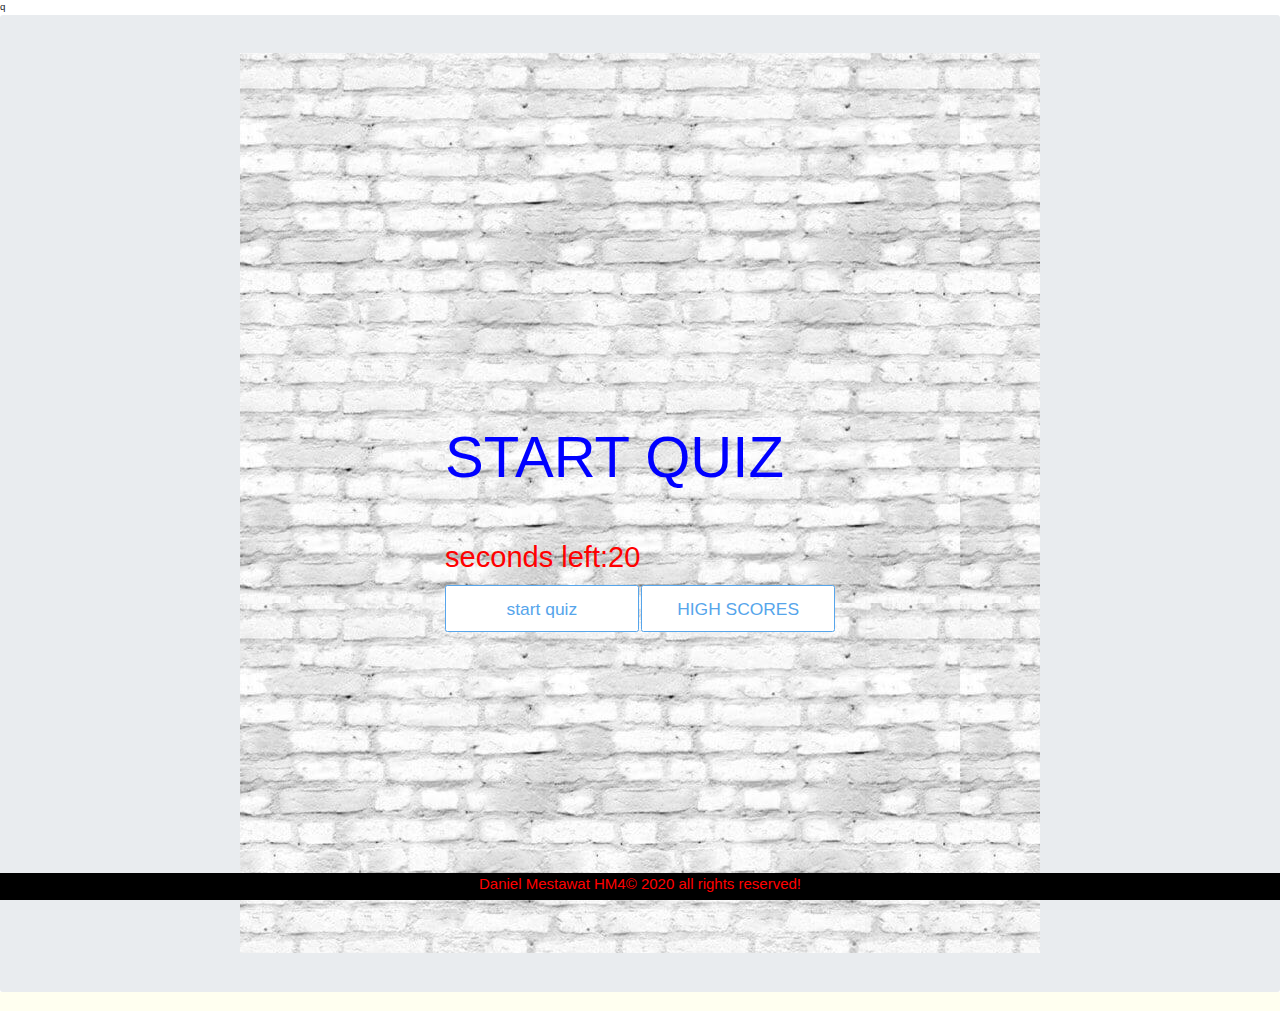
<file: index.html>
<!doctype html>
<html lang="en">
  <head>
    <!-- Required meta tags -->
    <meta charset="utf-8">
    <meta name="viewport" content="width=device-width, initial-scale=1, shrink-to-fit=no">
    <link rel="stylesheet" href="./assets/reset.css">
    <!-- Bootstrap CSS -->
    <link rel="stylesheet" href="https://maxcdn.bootstrapcdn.com/bootstrap/4.0.0/css/bootstrap.min.css" integrity="sha384-Gn5384xqQ1aoWXA+058RXPxPg6fy4IWvTNh0E263XmFcJlSAwiGgFAW/dAiS6JXm" crossorigin="anonymous">
    <link rel="preconnect" href="https://fonts.gstatic.com">
    
    <link href="https://fonts.googleapis.com/css2?family=Lora:wght@500&display=swap" rel="stylesheet">q
    <link rel="stylesheet" href="./assets/style.css">

    <title>Hello, world!</title>
  </head>
  <body>
    <div class="jumbotron">
      <div class="container-danny">
        <div id="home" class="flex-center flex column">
          <h1 class="time"></h1>
            <div id="main"></div>
          <h1>START QUIZ</h1>
          <h3>seconds left:<span id="time-left">20</span></h3>
          <a class="btn btn-1" href="./quizzPlay.html">start quiz</a>
          <a class="btn" href="./highScores.html">HIGH SCORES</a>
        </div>
      </div>
    </div>
  <!--footer tag-->
  <footer class="footer">
    <div class="container-danny1">
      <span>Daniel Mestawat HM4&copy; 2020 all rights reserved!</span>
    </div>
  </footer>
    

    <!-- Optional JavaScript -->
    <!-- jQuery first, then Popper.js, then Bootstrap JS -->
    <script src="https://code.jquery.com/jquery-3.2.1.slim.min.js" integrity="sha384-KJ3o2DKtIkvYIK3UENzmM7KCkRr/rE9/Qpg6aAZGJwFDMVNA/GpGFF93hXpG5KkN" crossorigin="anonymous"></script>
    <script src="https://cdnjs.cloudflare.com/ajax/libs/popper.js/1.12.9/umd/popper.min.js" integrity="sha384-ApNbgh9B+Y1QKtv3Rn7W3mgPxhU9K/ScQsAP7hUibX39j7fakFPskvXusvfa0b4Q" crossorigin="anonymous"></script>
    <script src="https://maxcdn.bootstrapcdn.com/bootstrap/4.0.0/js/bootstrap.min.js" integrity="sha384-JZR6Spejh4U02d8jOt6vLEHfe/JQGiRRSQQxSfFWpi1MquVdAyjUar5+76PVCmYl" crossorigin="anonymous"></script>
  </body>
</html>
</file>
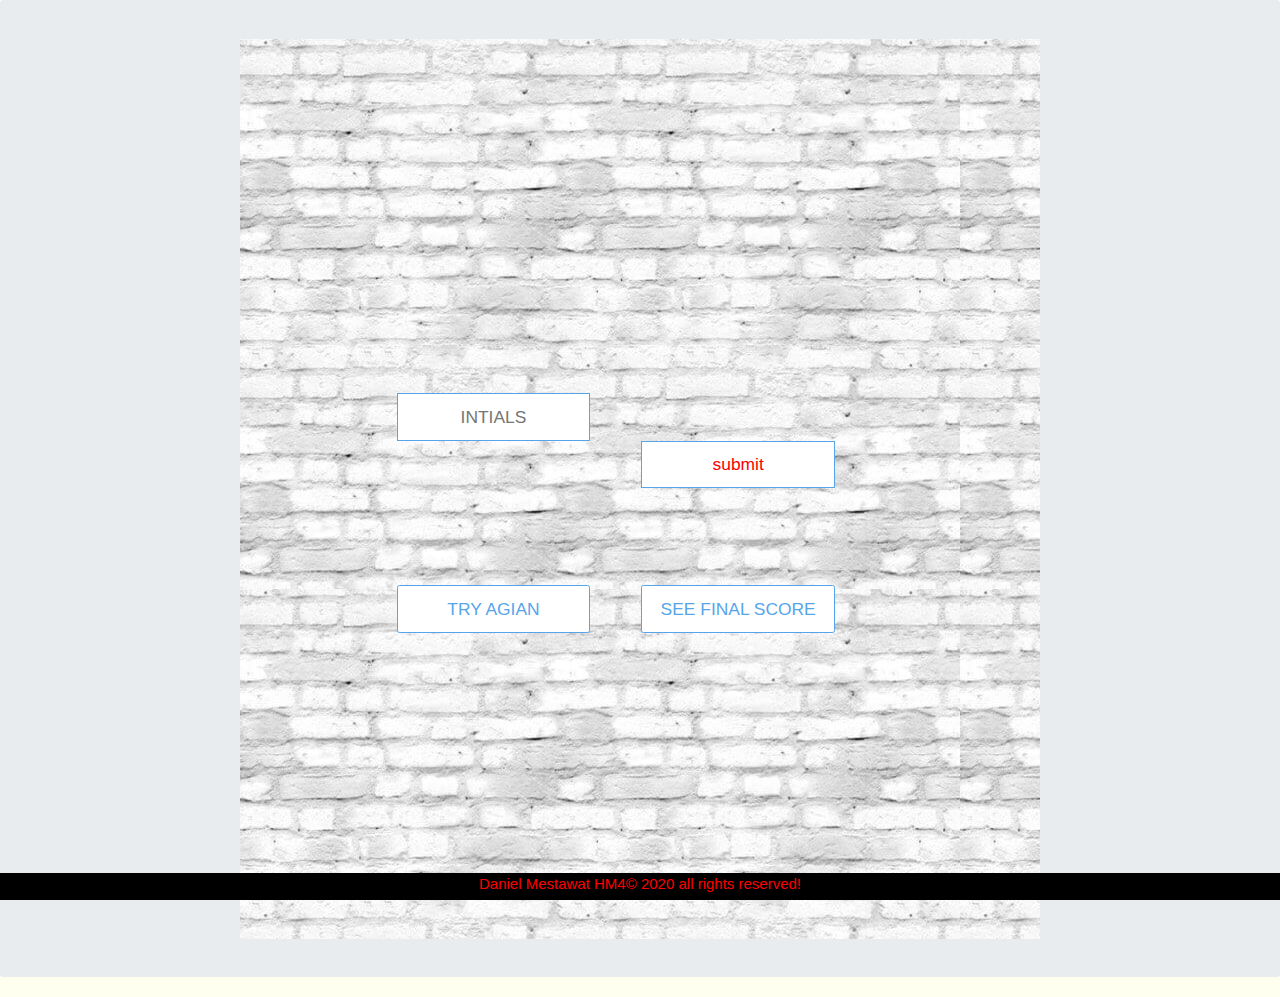
<file: final.html>
<!doctype html>
<html lang="en">
  <head>
    <!-- Required meta tags -->
    <meta charset="utf-8">
    <meta name="viewport" content="width=device-width, initial-scale=1, shrink-to-fit=no">
    <link rel="stylesheet" href="./assets/css/reset.css">
    <!-- Bootstrap CSS -->
    <link rel="stylesheet" href="https://maxcdn.bootstrapcdn.com/bootstrap/4.0.0/css/bootstrap.min.css" integrity="sha384-Gn5384xqQ1aoWXA+058RXPxPg6fy4IWvTNh0E263XmFcJlSAwiGgFAW/dAiS6JXm" crossorigin="anonymous">
    <link href="https://fonts.googleapis.com/css2?family=Lora:wght@500&display=swap" rel="stylesheet">
    <link rel="stylesheet" href="./assets/css/style.css">
    <title>final HTML</HTML></title>
  </head>
  <body>
    <div class="jumbotron">
        <div class="container-danny">
          <div id="final" class="flex-center flex column">
            
            <h1 id="final"></h1>
            <form><input type="text" name="username" id="username" placeholder="INTIALS"/>
            <button type="submit" class="btnDanny" id="saveResultBtn">submit</button>
            </form>
            <a class= "btn" href="./quizzPlay.html">TRY AGIAN</a>
            <a class="btn" href="./index.html">SEE FINAL SCORE</a>
          </div>
        </div>
      </div>
    <footer class="footer">
        <div class="container-danny1">
          <span>Daniel Mestawat HM4&copy; 2020 all rights reserved!</span>
        </div>
      </footer>
    <!-- Optional JavaScript -->
    <!-- jQuery first, then Popper.js, then Bootstrap JS -->
    <script src="https://code.jquery.com/jquery-3.2.1.slim.min.js" integrity="sha384-KJ3o2DKtIkvYIK3UENzmM7KCkRr/rE9/Qpg6aAZGJwFDMVNA/GpGFF93hXpG5KkN" crossorigin="anonymous"></script>
    <script src="https://cdnjs.cloudflare.com/ajax/libs/popper.js/1.12.9/umd/popper.min.js" integrity="sha384-ApNbgh9B+Y1QKtv3Rn7W3mgPxhU9K/ScQsAP7hUibX39j7fakFPskvXusvfa0b4Q" crossorigin="anonymous"></script>
    <script src="https://maxcdn.bootstrapcdn.com/bootstrap/4.0.0/js/bootstrap.min.js" integrity="sha384-JZR6Spejh4U02d8jOt6vLEHfe/JQGiRRSQQxSfFWpi1MquVdAyjUar5+76PVCmYl" crossorigin="anonymous"></script>

    <!-- i have decided to write my javascript for the final html here!! -->
    <script>
      
    
    </script>
  </body>
</html>
</file>
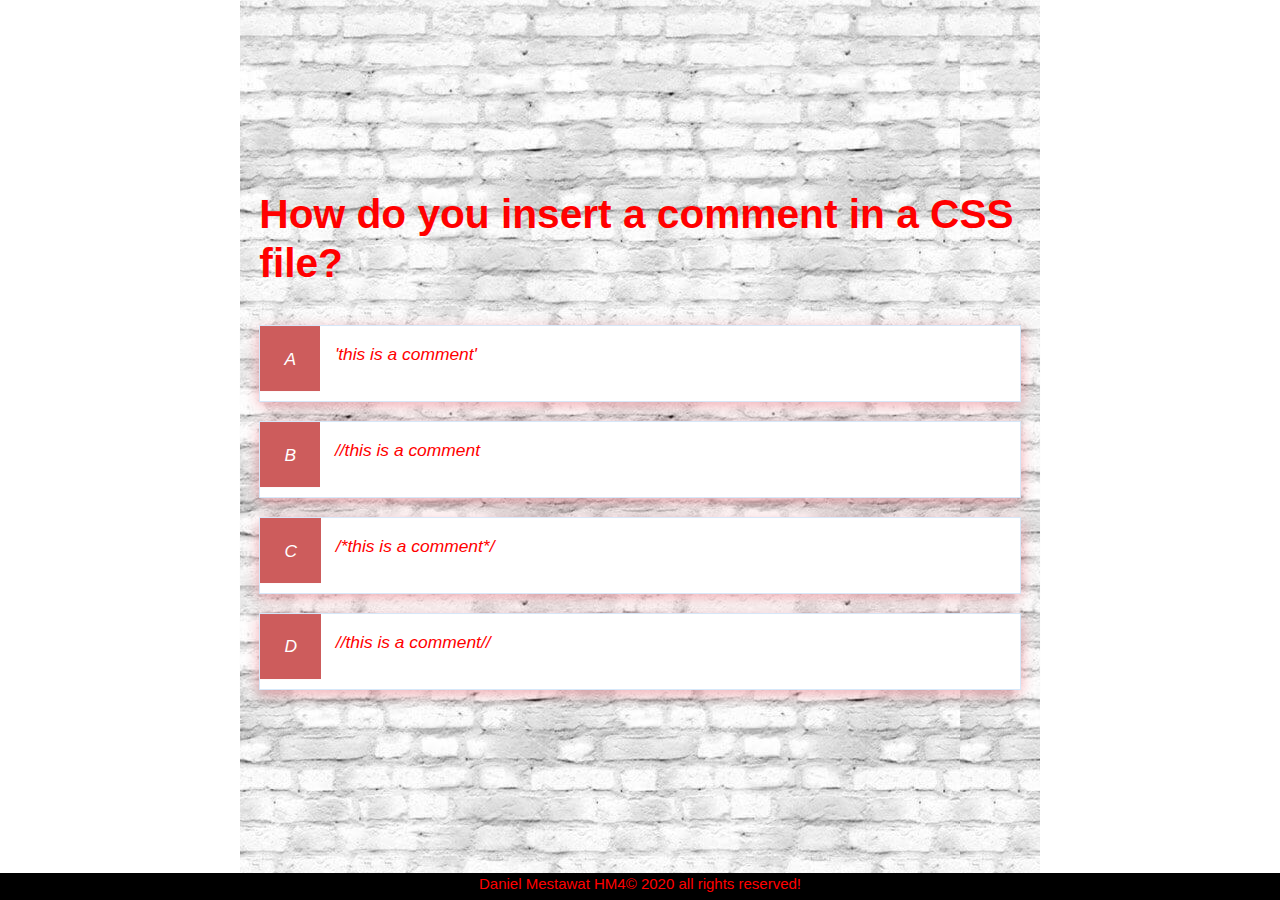
<file: quizzPlay.html>
<!DOCTYPE html>
<html lang="en">
<head>
    <meta charset="UTF-8">
    <meta name="viewport" content="width=device-width, initial-scale=1.0">
    <title>Document</title>
    <link rel="stylesheet" href="./assets/reset.css">
    <!-- Bootstrap CSS -->
    <link rel="stylesheet" href="https://maxcdn.bootstrapcdn.com/bootstrap/4.0.0/css/bootstrap.min.css" integrity="sha384-Gn5384xqQ1aoWXA+058RXPxPg6fy4IWvTNh0E263XmFcJlSAwiGgFAW/dAiS6JXm" crossorigin="anonymous">
    
    <link rel="stylesheet" href="./assets/style.css">
    <link rel="stylesheet" href="./assets/quizzplay.css">

</head>
<body>
    <div class="jumbotron-danny">
        <div class="container-danny">
            
            <div id="home" class="justify-center flex column">
                <h2 id="question">what is the answer to this question?</h2>
                <div class="choice-container">
                    <p class="choice-prefex">A</p>
                    <p class="choice-text" data-number="1">Choice 1</p>
                </div>
                <div class="choice-container">
                    <p class="choice-prefex">B</p>
                    <p class="choice-text" data-number="2">Choice 2</p>
                </div>
                <div class="choice-container">
                    <p class="choice-prefex">C</p>
                    <p class="choice-text" data-number="3">Choice 3</p>
                </div>
                <div class="choice-container">
                    <p class="choice-prefex">D</p>
                    <p class="choice-text" data-number="4">Choice 4</p>
                </div>
            </div>
          
        </div>
      </div>
    <!--footer tag-->
    <footer class="footer">
      <div class="container-danny1">
        <span>Daniel Mestawat HM4&copy; 2020 all rights reserved!</span>
      </div>
    </footer>
<!-- Optional JavaScript -->
    <!-- jQuery first, then Popper.js, then Bootstrap JS -->
    <script src="https://code.jquery.com/jquery-3.2.1.slim.min.js" integrity="sha384-KJ3o2DKtIkvYIK3UENzmM7KCkRr/rE9/Qpg6aAZGJwFDMVNA/GpGFF93hXpG5KkN" crossorigin="anonymous"></script>
    <script src="https://cdnjs.cloudflare.com/ajax/libs/popper.js/1.12.9/umd/popper.min.js" integrity="sha384-ApNbgh9B+Y1QKtv3Rn7W3mgPxhU9K/ScQsAP7hUibX39j7fakFPskvXusvfa0b4Q" crossorigin="anonymous"></script>
    <script src="https://maxcdn.bootstrapcdn.com/bootstrap/4.0.0/js/bootstrap.min.js" integrity="sha384-JZR6Spejh4U02d8jOt6vLEHfe/JQGiRRSQQxSfFWpi1MquVdAyjUar5+76PVCmYl" crossorigin="anonymous"></script>
   <script src="./js.js"></script>
  </body>
</html>
</file>
<file: assets/style.css>
/* index html style */
:root{
  background-color: ivory;
  font-size: 60.5%;
}
*{
  
  font-family: 'Lucida Sans', 'Lucida Sans Regular', 'Lucida Grande', 'Lucida Sans Unicode', Geneva, Verdana, sans-serif,'Lora';
  margin: 0;
  padding: 0;
  color: red;
  
}

h1,
h2,
h3,
h4{
  margin-bottom: 1rem;
}

h1{
  font-size: 6rem;
  color:blue ;
  margin-bottom: 5rem;
}

h1> span {
  font-size: 2.4rem;
  font-weight: 500;
}

h2{
  font-size: 4.2rem;
  margin-bottom: 4rem;
  font-weight: 700;
}

h3{
  font-size: 3rem;
  font-weight: 500;
}
/* container style */

.container-danny{
  width: 100vw;
  height:100vh;
  display: flex;
  justify-content: center;
  align-items: center;
  max-width: 800px;
  margin: 0 auto ;
  padding: 2rem;
  background-image: url(./danny1.jpg);
}


.container-danny{
  width: 100%;
}
.flex-center{
  justify-content: center;
}
.text-center{
  text-align: center;
}

.hidden{
  display: none;
}

/* button */

.btn{
  font-size: 1.8rem;
  padding: 1rem;
  width: 20rem;
  text-align: center;
  border: 0.1rem solid #56a5eb;
  margin-bottom: 1 rem;
  text-decoration: none;
  color: #56a5eb;
  background-color: white;
}
/* changing stryle from cursor to pointer */
.btn:hover{
  cursor: pointer;
  box-shadow: 0 0.4rem 1.4rem 0 rgba(235, 86, 98, 0.5);
  transform: translateY(-0.1rem);
  transition: transform 150ms; 
}

.btn[disabled]:hover{
  cursor: not-allowed;
  box-shadow: none;
  transform: none;
}



/*
  footer style
*/
footer {
  padding-bottom: 5px;
  font-size: 15px;
  position: fixed;
  left: 0px;
  bottom: 0;
  width: 100%;
 background-color: black;
  color: white;
 
  text-align: center;
  
}
</file>
<file: assets/css/style.css>
/* index html style */
:root{
  background-color: ivory;
  font-size: 60.5%;
}

/* body style */
*{
  
  font-family: 'Lucida Sans', 'Lucida Sans Regular', 'Lucida Grande', 'Lucida Sans Unicode', Geneva, Verdana, sans-serif,'Lora';
  margin: 0;
  padding: 0;
  color: red;
}

h1,
h2,
h3,
h4{
  margin-bottom: 1rem;
}
/* h1 style */
h1{
  font-size: 6rem;
  color:blue ;
  margin-bottom: 5rem;
}
/* h1 style */
h1> span {
  font-size: 2.4rem;
  font-weight: 500;
}
/* h2 style */
h2{
  font-size: 4.2rem;
  margin-bottom: 4rem;
  font-weight: 700;
}

h3{
  font-size: 3rem;
  font-weight: 500;
}
/* container style */

.container-danny{
  width: 100vw;
  height:100vh;
  display: flex;
  justify-content: center;
  align-items: center;
  max-width: 800px;
  margin: 0 auto ;
  padding: 2rem;
  background-image: url(../image/danny1.jpg);
}

/* container danny style */
.container-danny{
  width: 100%;
}
.flex-center{
  justify-content: center;
}
.text-center{
  text-align: center;
}

.hidden{
  display: none;
}

/* button */

.btn{
  font-size: 1.8rem;
  padding: 1rem;
  width: 20rem;
  text-align: center;
  border: 0.1rem solid #56a5eb;
  margin-top: 5rem;
  margin-right: 5rem;
  margin-bottom: 1 rem;
  text-decoration: none;
  color: #56a5eb;
  background-color: white;
}
/* userName btm style */
#username{
  flex-direction: column;
 
  font-size: 1.8rem;
  padding: 1rem;
  width: 20rem;
  text-align: center;
  border: 0.1rem solid #56a5eb;
  margin-right: 5rem;
 
  background-color: white;
}
/* button style */
.btnDanny{
  flex-direction: column;
  display: flex;
  font-size: 1.8rem;
  padding: 1rem;
  width: 20rem;
  text-align: center;
  border: 0.1rem solid #56a5eb;
  margin-right: 5rem;
  margin-bottom: 5rem;
  margin-left: auto;
  background-color: white;
}
/* changing stryle from cursor to pointer */
.btn:hover{
  cursor: pointer;
  box-shadow: 0 0.4rem 1.4rem 0 rgba(235, 86, 98, 0.5);
  transform: translateY(-0.1rem);
  transition: transform 150ms; 
}
/* button style */
.btn[disabled]:hover{
  cursor: not-allowed;
  box-shadow: none;
  transform: none;
}



/*
  footer style
*/
footer {
  padding-bottom: 5px;
  font-size: 15px;
  position: fixed;
  left: 0px;
  bottom: 0;
  width: 100%;
 background-color: black;
  color: white;
 
  text-align: center;
  
}
/* name and high scores style */
#high-scores{
  font-size: 4.2rem;
  margin-bottom: 4rem;
  font-weight: 700;
}
/* styles for correct and incorrect answers */
.correct{

  background-image: url(../assets/danny\ right.png);
}

.incorrect{
  background-image: url(../assets/danny\ wrong.png);
}
</file>
<file: assets/quizzplay.css>
.choice-container{
    display: flex;
    border-style: groove;
    margin-bottom: 2rem;
    width: 100%;
    font-size: 1.8rem;
    border: 0.1rem solid rgb(86, 165, 235, 0.25);
    background-color: whitesmoke;
}
/* changing style from cursor to pointer */
.choice-container{
    cursor: pointer;
  box-shadow: 0 0.4rem 1.4rem 0 rgba(235, 86, 98, 0.5);
background-color: white;
  transform: translateY(-0.1rem);
  transition: transform 150ms; 
}
.choice-prefex{
    padding: 2rem 2.5rem;
    background-color: indianred;
    font-style: italic;
    color: white;
}

.choice-text{
    font-style: italic;
    padding: 1.5rem;
    width: 100%;
}
.correct{
background-color: blue;
}

.incorrect{


}
</file>
